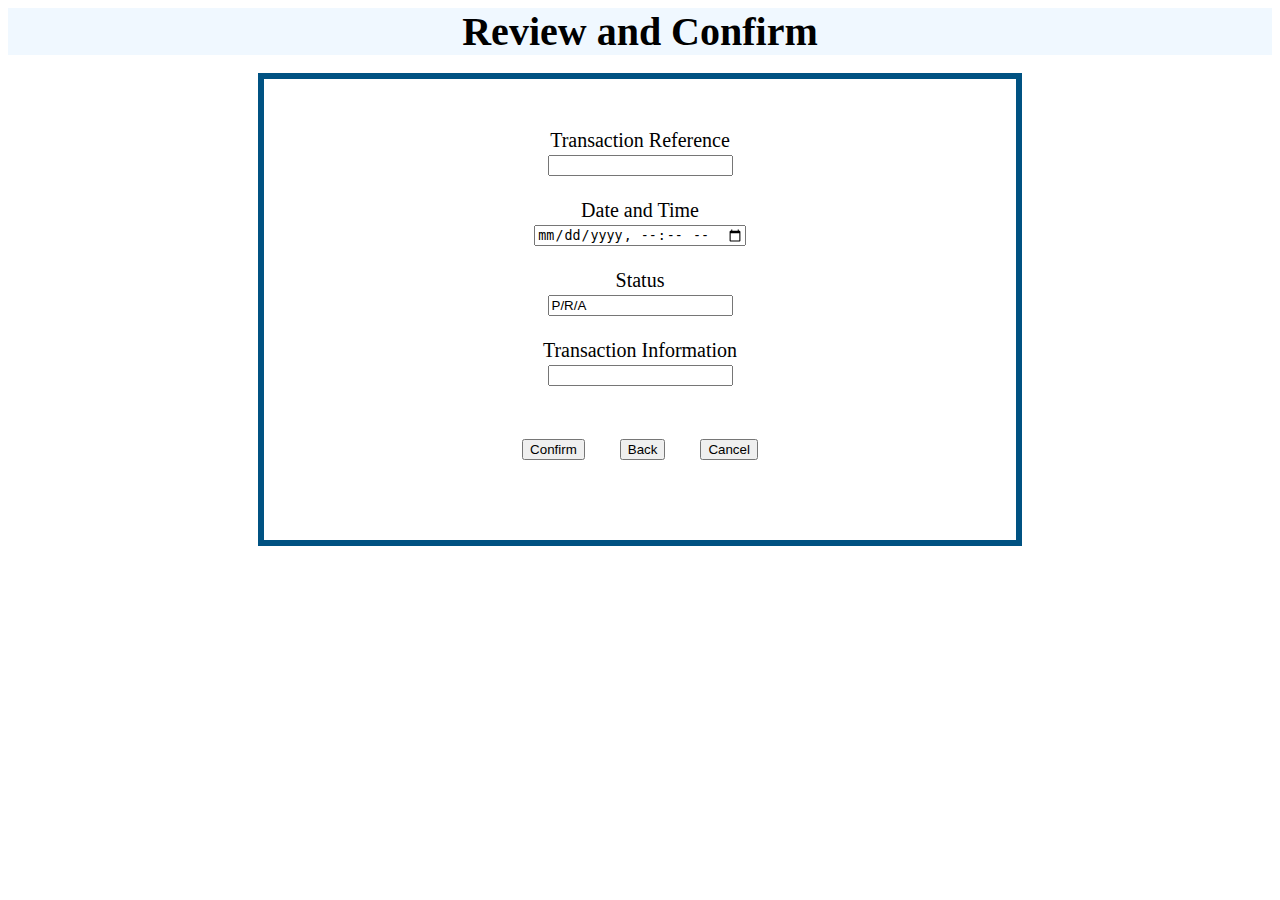
<file: index.html>
<!DOCTYPE html>
<html>
  <head>
    <title>Project</title>
    <link href="/body.css" rel="stylesheet">
  </head>
  <body>
      <header>
          <div class="header">Review and Confirm</div><br>
      </header>
      <div class="body">
          <div class="main">
              <label>Transaction Reference</label><br>
              <input type="text" name="TransactionNo" /><br /><br />

              <label>Date and Time</label><br />
              <input type="datetime-local" name="dateandtime" /><br /><br />

              <label>Status</label><br/>
              <input type="text" name="Status" value="P/R/A" />
              <br /><br />

              <label>Transaction Information</label><br>
              <input type="text" name="TransactionInformation" /><br /><br />
                <div class="btn">
                    <input class="btnConfirm" type="button" value="Confirm" name="confirm" />
                    <input class="btnBack" type="button" value="Back" name="back" />
                    <input class="btnCancel"type="button" value="Cancel" name="cancel" />
                    <br>
                </div>
          </div>
      </div>
  </body>
</html>
</file>
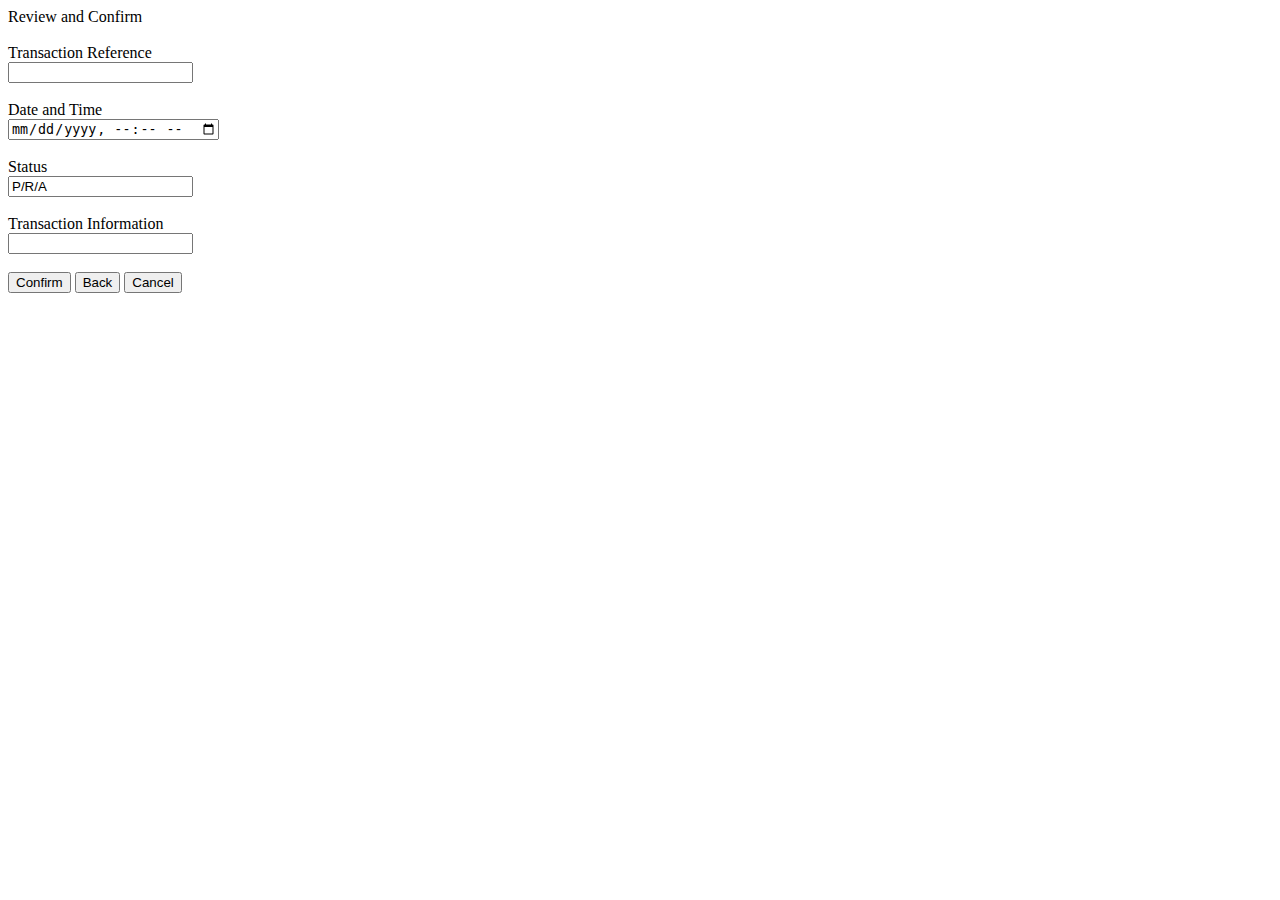
<file: project.html>
<!DOCTYPE html>
<html>
  <head>
    <title>Project</title>
    <link rel="stylesheet"href="C:\Users\Vamshi\Downloads\body.css">
  </head>
  <body>
      <header>
          <div class="header">Review and Confirm</div><br>
      </header>
      <div class="body">
          <div class="main">
              <label>Transaction Reference</label><br>
              <input type="text" name="TransactionNo" /><br /><br />

              <label>Date and Time</label><br />
              <input type="datetime-local" name="dateandtime" /><br /><br />

              <label>Status</label><br/>
              <input type="text" name="Status" value="P/R/A" />
              <br /><br />

              <label>Transaction Information</label><br>
              <input type="text" name="TransactionInformation" /><br /><br />
                <div class="btn">
                    <input class="btnConfirm" type="button" value="Confirm" name="confirm" />
                    <input class="btnBack" type="button" value="Back" name="back" />
                    <input class="btnCancel"type="button" value="Cancel" name="cancel" />
                    <br>
                </div>
          </div>
      </div>
  </body>
</html>
</file>
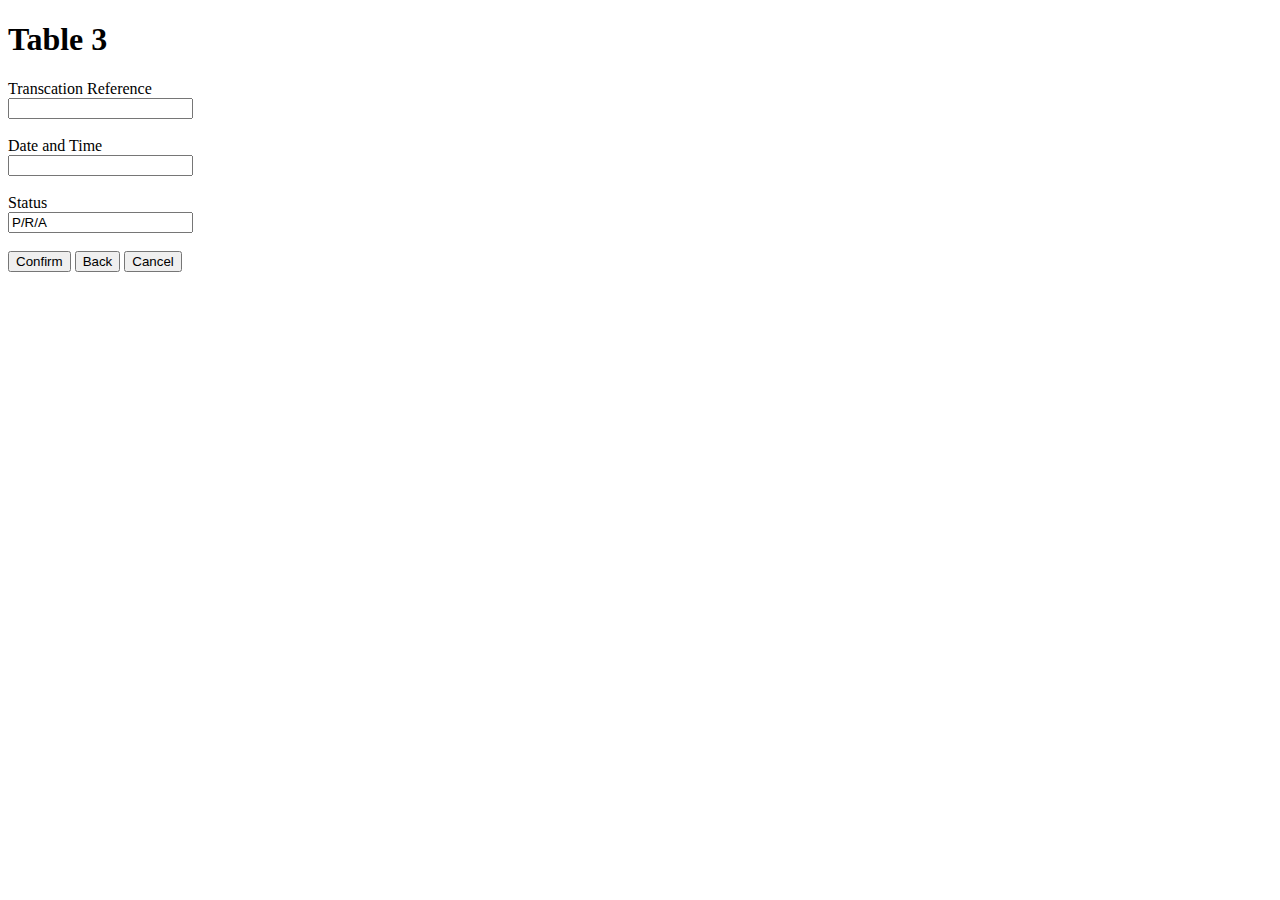
<file: transactionConfirmation.html>
<!DOCTYPE html>
<html>
  <head>
    <title>Project</title>
  </head>
  <body>
    <h1>Table 3</h1>
    <label>Transcation Reference</label><br />
    <input type="text" name="TranscationNo" /><br /><br />

    <label>Date and Time</label><br />
    <input type="datetime" name="dateandtime" /><br /><br />

    <label>Status</label><br />
    <input type="text" name="Status" value="P/R/A" />
    <br /><br />

    <input type="button" value="Confirm" name="confirm" />
    <input type="button" value="Back" name="back" />
    <input type="button" value="Cancel" name="cancel" />
  </body>
</html>
</file>
<file: body.css>
.body{
    text-align: center;
    border: 6px solid #005282;
    margin-left: 250px;
    margin-right: 250px;

}

.header{
    font-size:40px;
    color:#000000;
    font-weight:bold;
    text-align: center;
    background-color:aliceblue;
    border-right-color: initial;
}
.main{
    margin-top: 50px;
    font-size: 20px;

}
.btnConfirm {
    margin: 30px;
}
.btnCancel {
    margin: 30px;

}
.btn{
    margin-bottom: 50px;
    text-align: center;
}
.btnConfirm:hover {
    background-color: #4CAF50; /* Green */
    color: white;
}
.btnCancel:hover {
    background-color: red;
    color: white;
}
.btnBack:hover {
    background-color: grey;
    color: white;
}
</file>
